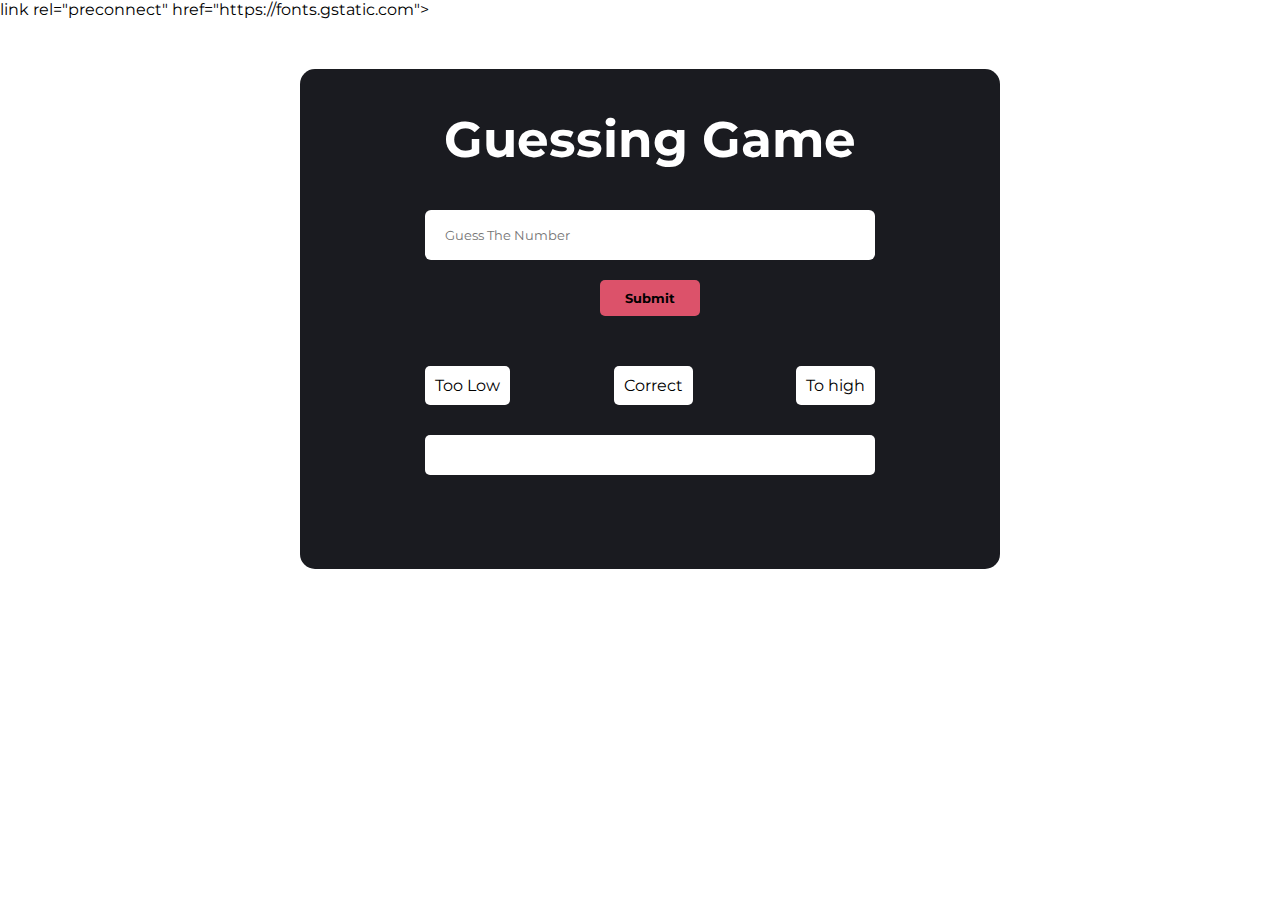
<file: index.html>
<!DOCTYPE html>
<html lang="en">
  <head>
    <meta charset="UTF-8" />
    <meta http-equiv="X-UA-Compatible" content="IE=edge" />
    <meta name="viewport" content="width=device-width, initial-scale=1.0" />
    <title>Document</title>
    link rel="preconnect" href="https://fonts.gstatic.com">
    <link
      href="https://fonts.googleapis.com/css2?family=Montserrat:ital,wght@0,400;0,500;0,600;0,700;0,800;0,900;1,300;1,400;1,500;1,600;1,700;1,800;1,900&display=swap"
      rel="stylesheet"
    />
    <link rel="stylesheet" href="style.css">
    
  
  </head>
  <body>
    <div class="gamebox">
      <div class="heading">
        <h1>Guessing Game</h1>
      </div>
      <div class="submission">
        <input
          type="text"
          id="guessField"
          class="guessField"
          placeholder="Guess The Number"
        />
        <input type="submit" value="Submit" class="guessSubmit" />
      </div>
      <div class="hilo">
        <p class="low">Too Low</p>
        <p class="correct">Correct</p>
        <p class="high">To high</p>
      </div>
      <p class="lastguesses"></p>
      <div class="addbutton" id="addbutton"></div>
    </div>
    <script src="app.js"></script>

  </body>
</html>
</file>
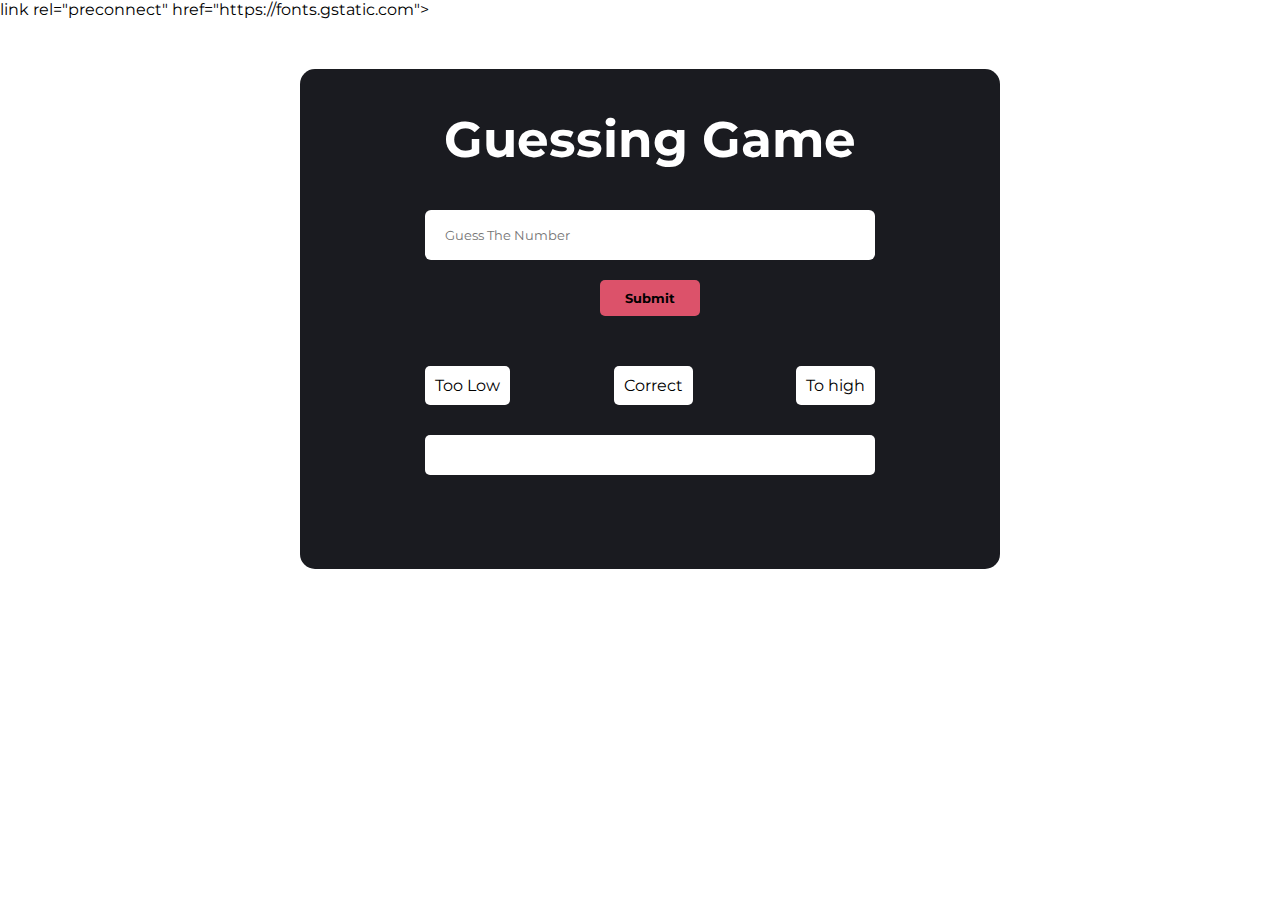
<file: guessgame.html>
<!DOCTYPE html>
<html lang="en">
  <head>
    <meta charset="UTF-8" />
    <meta http-equiv="X-UA-Compatible" content="IE=edge" />
    <meta name="viewport" content="width=device-width, initial-scale=1.0" />
    <title>Document</title>
    link rel="preconnect" href="https://fonts.gstatic.com">
    <link
      href="https://fonts.googleapis.com/css2?family=Montserrat:ital,wght@0,400;0,500;0,600;0,700;0,800;0,900;1,300;1,400;1,500;1,600;1,700;1,800;1,900&display=swap"
      rel="stylesheet"
    />
    <style>
      * {
        margin: 0;
        padding: 0;
        box-sizing: border-box;
        font-family: "Montserrat";
      }
      .gamebox {
        border-radius: 15px;
        background-color: #1a1b20;
        height: 500px;
        width: 700px;
        margin-top: 50px;
        margin-left: 300px;
        display: flex;
        flex-direction: column;
        /* justify-content: center; */
        align-items: center;
        /* justify-content: space-between; */
      }
      .heading {
        margin: 40px 0px;
        color: white;
        font-weight: bold;
        font-size: 25px;
      }
      .submission {
        display: flex;
        flex-direction: column;
        align-content: center;
        align-items: center;
      }
      .guessField {
        height: 50px;
        width: 450px;
        padding-left: 20px;
        border-radius: 6px;
        border: none;
      }
      input:focus {
        outline: none;
      }
      .guessSubmit {
        width: 100px;
        /* height: 35px; */
        margin: 20px 150px;
        padding: 10px;
        border-radius: 5px;
        border: none;
        text-align: center;
        background-color: #dc526a;
        font-weight: bold;
      }
      .guessSubmit:hover {
        background-color: #bf5264;
      }

      .hilo {
        display: flex;
        justify-content: space-between;
        width: 450px;
        margin-top: 30px;
      }
      .hilo p {
        padding: 10px;
        border-radius: 5px;
      }

      .low {
        background-color: #ffffff;
      }
      .correct {
        background-color: #ffffff;
      }
      .high {
        background-color: #ffffff;
      }
      .lastguesses {
        width: 450px;
        height: 40px;
        background-color: white;
        margin-top: 30px;
        border-radius: 5px;
        padding-top: 10px;
        padding-left: 10px;
      }
      button {
          padding: 10px;
          background-color:tomato;
          border-radius: 5px;
          border: none;
          margin-top: 20px;
        }
    </style>
  </head>
  <body>
    <div class="gamebox">
      <div class="heading">
        <h1>Guessing Game</h1>
      </div>
      <div class="submission">
        <input
          type="text"
          id="guessField"
          class="guessField"
          placeholder="Guess The Number"
        />
        <input type="submit" value="Submit" class="guessSubmit" />
      </div>
      <div class="hilo">
        <p class="low">Too Low</p>
        <p class="correct">Correct</p>
        <p class="high">To high</p>
      </div>
      <p class="lastguesses"></p>
      <div class="addbutton" id="addbutton"></div>
    </div>
    <script>
      let randomNumber = Math.floor(Math.random() * 100) + 1;
      const guessSubmit = document.querySelector(".guessSubmit");
      const guessField = document.querySelector(".guessField");
      const lastguesses = document.querySelector(".lastguesses");
      const high = document.querySelector(".high");
      const low = document.querySelector(".low");
      const correct = document.querySelector(".correct");
      let guessCount = 0;
      let resetButton;
      function checkGuess() {
        let userGuess = Number(guessField.value);
       
        if (guessCount == 0) {
          lastguesses.textContent = "Last Guesses: ";
        }
        lastguesses.textContent += userGuess + " ";

        if (guessCount == 11) {
          lastguesses.textContent = "Game Over! You Took More Than 10 Turns";
          lastguesses.style.backgroundColor = "red";
          Gameover();
        }

        if (userGuess === randomNumber) {
          high.style.backgroundColor = "white";
          correct.style.backgroundColor = "#76DC52";
          low.style.backgroundColor = "white";

          guessField.value = "";
          Gameover();
        } else if (userGuess > randomNumber) {
          high.style.backgroundColor = "#E72828";
          correct.style.backgroundColor = "white";
          low.style.backgroundColor = "white";

          guessField.value = "";
        } else if (userGuess < randomNumber) {
          low.style.backgroundColor = "#F9C540";
          correct.style.backgroundColor = "white";
          high.style.backgroundColor = "white";

          guessField.value = "";
          guessField.focus();
          guessCount++;
        }
      }
      guessSubmit.addEventListener("click", checkGuess);

      function Gameover() {
        guessField.disabled = true;
        guessSubmit.disabled = true;
        resetButton = document.createElement("button");
        resetButton.textContent = "Start new game";
        document.getElementById("addbutton").appendChild(resetButton);
        resetButton.addEventListener("click", resetGame);
      }

      function resetGame() {
        guessCount = 0;
        resetButton.parentNode.removeChild(resetButton);
        correct.style.backgroundColor = "white";

        guessField.disabled = false;
        guessSubmit.disabled = false;
        lastguesses.textContent = "";
        guessField.focus();
        randomNumber = Math.floor(Math.random() * 100) + 1;
      }
    </script>
  </body>
</html>
</file>
<file: style.css>
* {
    margin: 0;
    padding: 0;
    box-sizing: border-box;
    font-family: "Montserrat";
  }
  .gamebox {
    border-radius: 15px;
    background-color: #1a1b20;
    height: 500px;
    width: 700px;
    margin-top: 50px;
    margin-left: 300px;
    display: flex;
    flex-direction: column;
    /* justify-content: center; */
    align-items: center;
    /* justify-content: space-between; */
  }
  .heading {
    margin: 40px 0px;
    color: white;
    font-weight: bold;
    font-size: 25px;
  }
  .submission {
    display: flex;
    flex-direction: column;
    align-content: center;
    align-items: center;
  }
  .guessField {
    height: 50px;
    width: 450px;
    padding-left: 20px;
    border-radius: 6px;
    border: none;
  }
  input:focus {
    outline: none;
  }
  .guessSubmit {
    width: 100px;
    /* height: 35px; */
    margin: 20px 150px;
    padding: 10px;
    border-radius: 5px;
    border: none;
    text-align: center;
    background-color: #dc526a;
    font-weight: bold;
  }
  .guessSubmit:hover {
    background-color: #bf5264;
  }

  .hilo {
    display: flex;
    justify-content: space-between;
    width: 450px;
    margin-top: 30px;
  }
  .hilo p {
    padding: 10px;
    border-radius: 5px;
  }

  .low {
    background-color: #ffffff;
  }
  .correct {
    background-color: #ffffff;
  }
  .high {
    background-color: #ffffff;
  }
  .lastguesses {
    width: 450px;
    height: 40px;
    background-color: white;
    margin-top: 30px;
    border-radius: 5px;
    padding-top: 10px;
    padding-left: 10px;
  }
  button {
      padding: 10px;
      background-color:tomato;
      border-radius: 5px;
      border: none;
      margin-top: 20px;
    }
</file>
